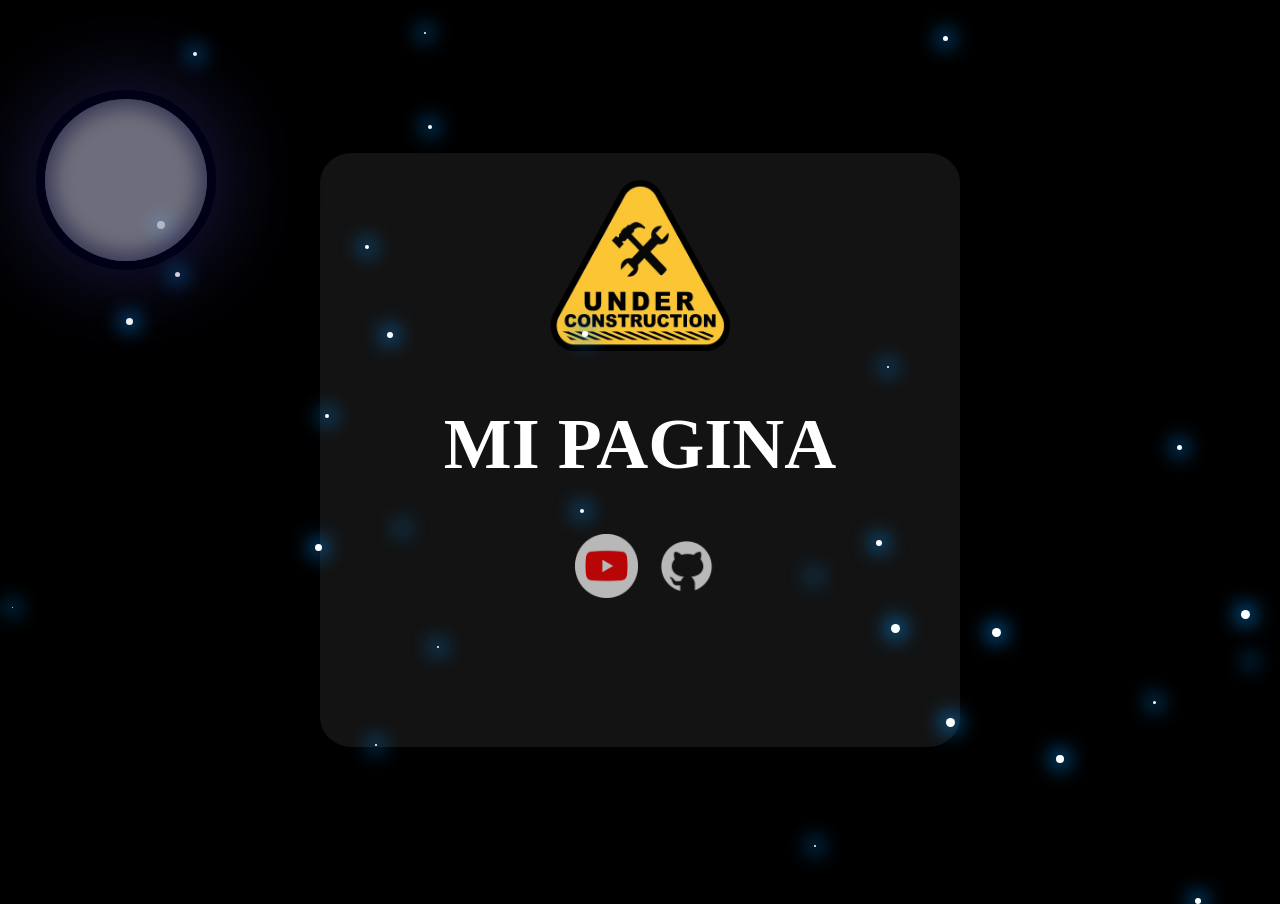
<file: index.html>
<!DOCTYPE html>
<html lang="en">
<head>
    <meta charset="UTF-8">
    <meta name="viewport" content="width=device-width, initial-scale=1.0">
    <title>Mi pagina</title>
    <link  rel="stylesheet" href="style.css">
</head>
<body>
    <div class="interfaz">
        <img class="no-seleccionable perfil" src="page-images/under-construction-2408061_960_720.png">
        <h1 class="no-seleccionable titulo"> MI PAGINA</h1>
        <div class="links">
            <a href="https://www.youtube.com/@spr_e" target="_blank"><img class="botones" id="youtube" src="page-images/youtube.png" draggable="false" alt="Ir a YouTube"></a>
            <a href="https://github.com/BrandonPchc1" target="_blank"><img class="botones" id="github" src="page-images/github.png"></a>
        </div>
    </div>
    <script src="script.js"></script>
</body>
</html>
</file>
<file: style.css>
html, body {
    overflow: hidden;
    height: 100%;
    margin: 0;
    padding: 0;
}
body{
    background-color: rgb(0, 0, 0);
    display: flex;
    justify-content: center;
    align-items: center;
    height: 100vh;
}
.no-seleccionable {
    -webkit-user-select: none; /* Safari y navegadores basados en WebKit */
    -moz-user-select: none;    /* Firefox antiguos */
    -ms-user-select: none;     /* Internet Explorer / Edge antiguos */
    user-select: none;         /* Estándar moderno (Chrome, Edge, Firefox, Opera) */
}
img{
    -webkit-user-select: none;
    user-select: none;
}
.interfaz{
    background-color: rgba(255, 255, 255, 0.075);
    color: white;
    text-align: center;
    height: 60%;
    align-items: center;
    padding-top: 3vh;
    padding-bottom: 3vh;
    border-radius: 5%;
    width: 50%;
}
.perfil{
    width: 20vh;
    height: 19vh;
    
}
.titulo{
    color: white;
    font-size: 8vh;
    transition: transform 0.2s ease;
}
.titulo:hover{
    transform: scale(1.1);
}
.links{
    height: 30vh;
    align-items: center;
    text-align: center;
}
.botones{
    padding-left: 2%;
    opacity: 0.7;
    transition: transform 0.2s ease;
    width: 7vh;
}
.botones:hover{
    opacity: 1;
    transform: scale(1.1);
}
@keyframes parpadeo {
    0%, 100% {
        opacity: 1;
        box-shadow: 0 0 20px 5px rgba(0, 150, 255, 0.8);
    }
    50% {
        opacity: 0.3;
        box-shadow: 0 0 5px 1px rgba(0, 150, 255, 0.4);
    }
}
@media (max-width: 667px) {
    body {
        overflow: hidden;
        overscroll-behavior: none;
        padding-left: 2vh;
        padding-right: 2vh;
    }
    .interfaz{
        width: 50vh;
    }
    .titulo {
        font-size: 2.5rem;
    }
    
    .perfil {
        margin-top: 8vh;
        width: 15vh;
        height: 14vh;
    }
    
    .botones {
        width: 15%; /* más grande en móvil para que sea fácil tocar con el dedo */
    }
}
</file>
